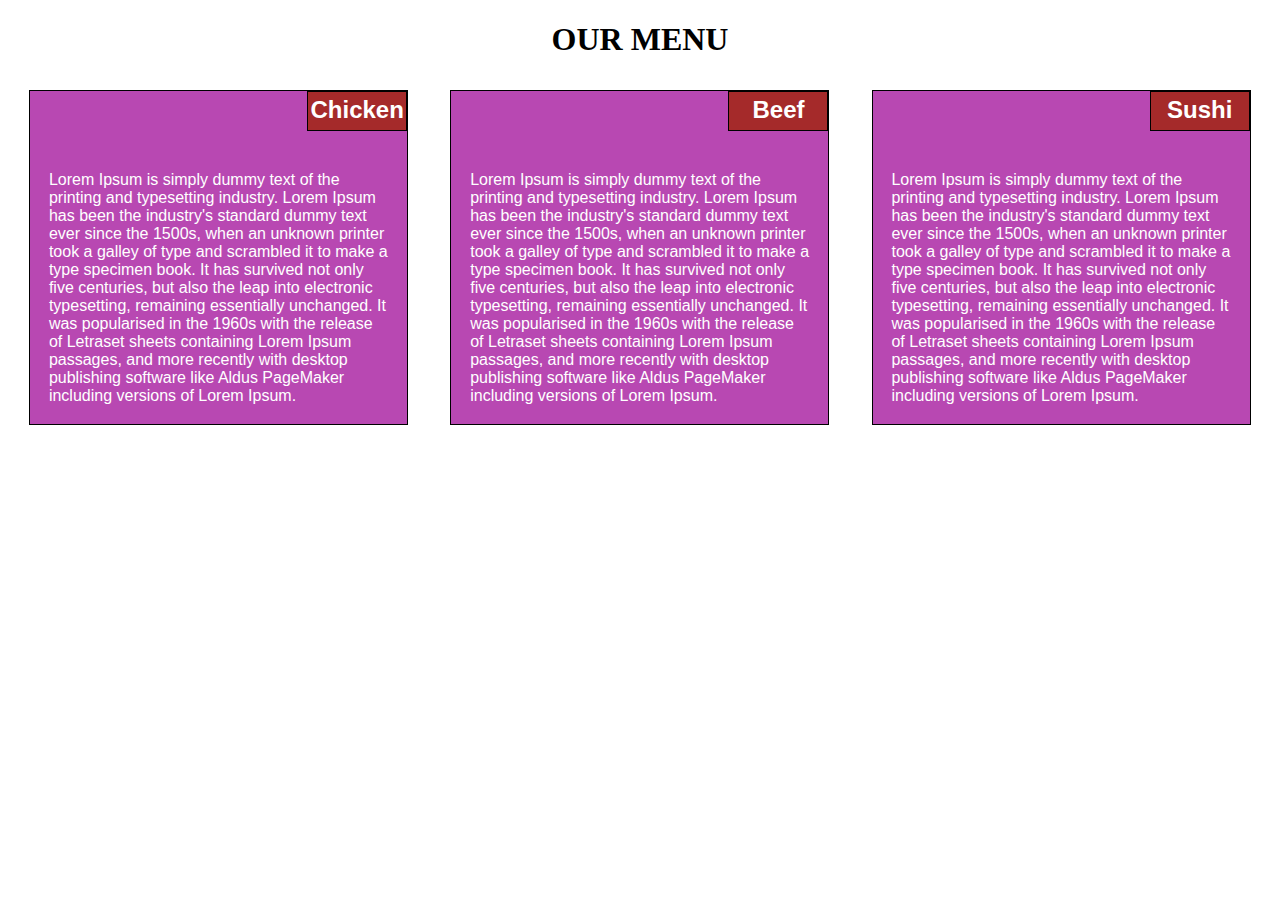
<file: course4_assignment2/index.html>
<!DOCTYPE html>
<html>
<head>
	<meta charset="utf-8">
	<title>Our Menu</title>
	<meta name="viewport" content="width=device-width, initial-scale=1">
	<link rel="stylesheet" type="text/css" href="css/style.css">

</head>
<body>
	<h1>OUR MENU</h1>
	<div class="row">
		<div class="col-lg-4 col-md-6 col-sm-12"><div class="box"><h2 class="com">Chicken</h2><p>
			Lorem Ipsum is simply dummy text of the printing and typesetting industry. Lorem Ipsum has been the industry's standard dummy text ever since the 1500s, when an unknown printer took a galley of type and scrambled it to make a type specimen book. It has survived not only five centuries, but also the leap into electronic typesetting, remaining essentially unchanged. It was popularised in the 1960s with the release of Letraset sheets containing Lorem Ipsum passages, and more recently with desktop publishing software like Aldus PageMaker including versions of Lorem Ipsum.
		</p></div></div>
		<div class="col-lg-4 col-md-6 col-sm-12"><div class="box"><h2 class="com">Beef</h2><p>
			Lorem Ipsum is simply dummy text of the printing and typesetting industry. Lorem Ipsum has been the industry's standard dummy text ever since the 1500s, when an unknown printer took a galley of type and scrambled it to make a type specimen book. It has survived not only five centuries, but also the leap into electronic typesetting, remaining essentially unchanged. It was popularised in the 1960s with the release of Letraset sheets containing Lorem Ipsum passages, and more recently with desktop publishing software like Aldus PageMaker including versions of Lorem Ipsum.
		</p></div></div>
		<div class="col-lg-4 col-md-12 col-sm-12"><div class="box"><h2 class="com">Sushi</h2><p>
			Lorem Ipsum is simply dummy text of the printing and typesetting industry. Lorem Ipsum has been the industry's standard dummy text ever since the 1500s, when an unknown printer took a galley of type and scrambled it to make a type specimen book. It has survived not only five centuries, but also the leap into electronic typesetting, remaining essentially unchanged. It was popularised in the 1960s with the release of Letraset sheets containing Lorem Ipsum passages, and more recently with desktop publishing software like Aldus PageMaker including versions of Lorem Ipsum.
		</p></div></div>
	</div>

</body>
</html>
</file>
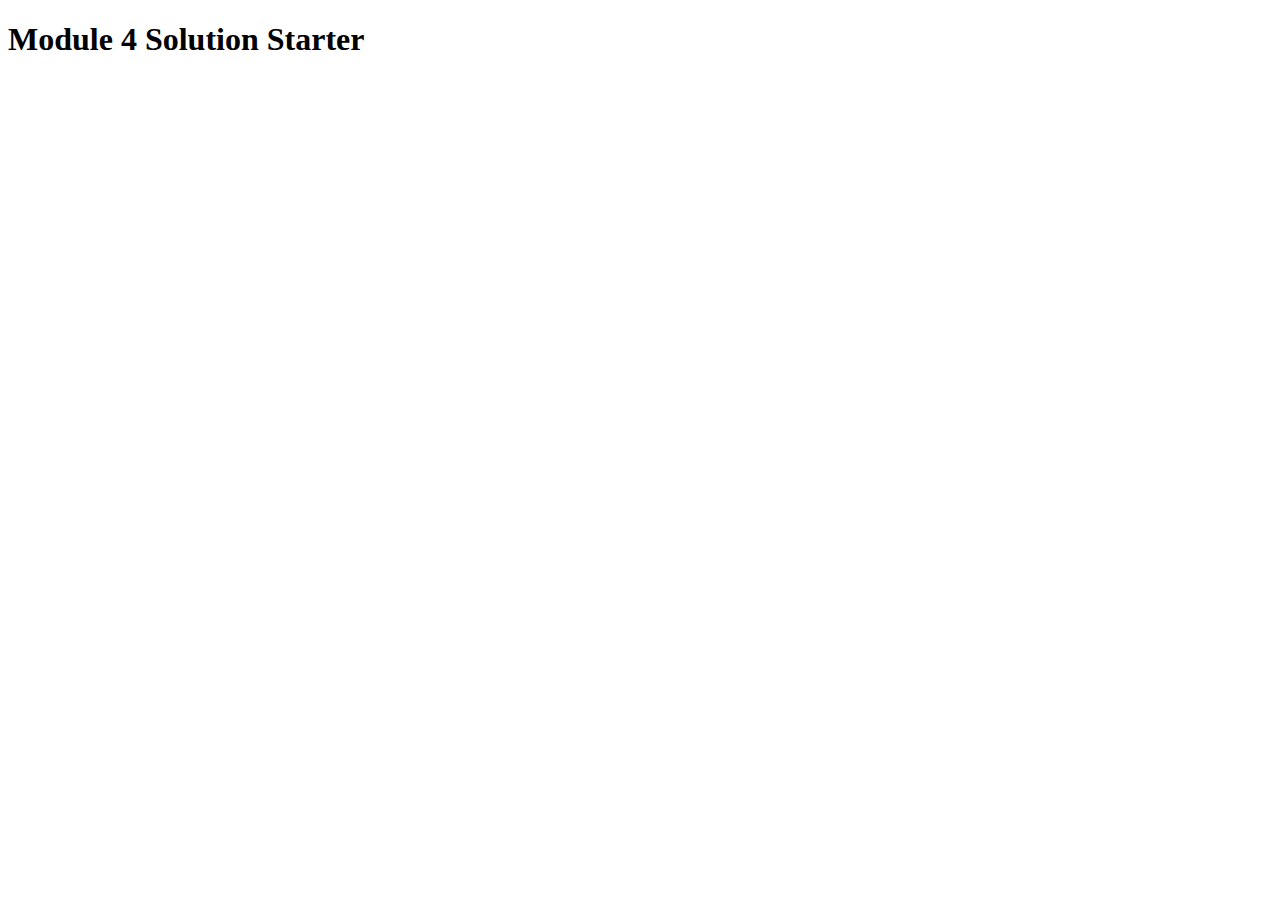
<file: course4_assignment4/index.html>
<!DOCTYPE html>
<html>
<head>
  <meta charset="utf-8">
  <title>Module 4 Solution Starter</title>
  <script src="SpeakHello.js"></script>
  <script src="SpeakGoodBye.js"></script>
  <script src="script.js"></script>
</head>
<body>
  <h1>Module 4 Solution Starter</h1>
</body>
</html>
</file>
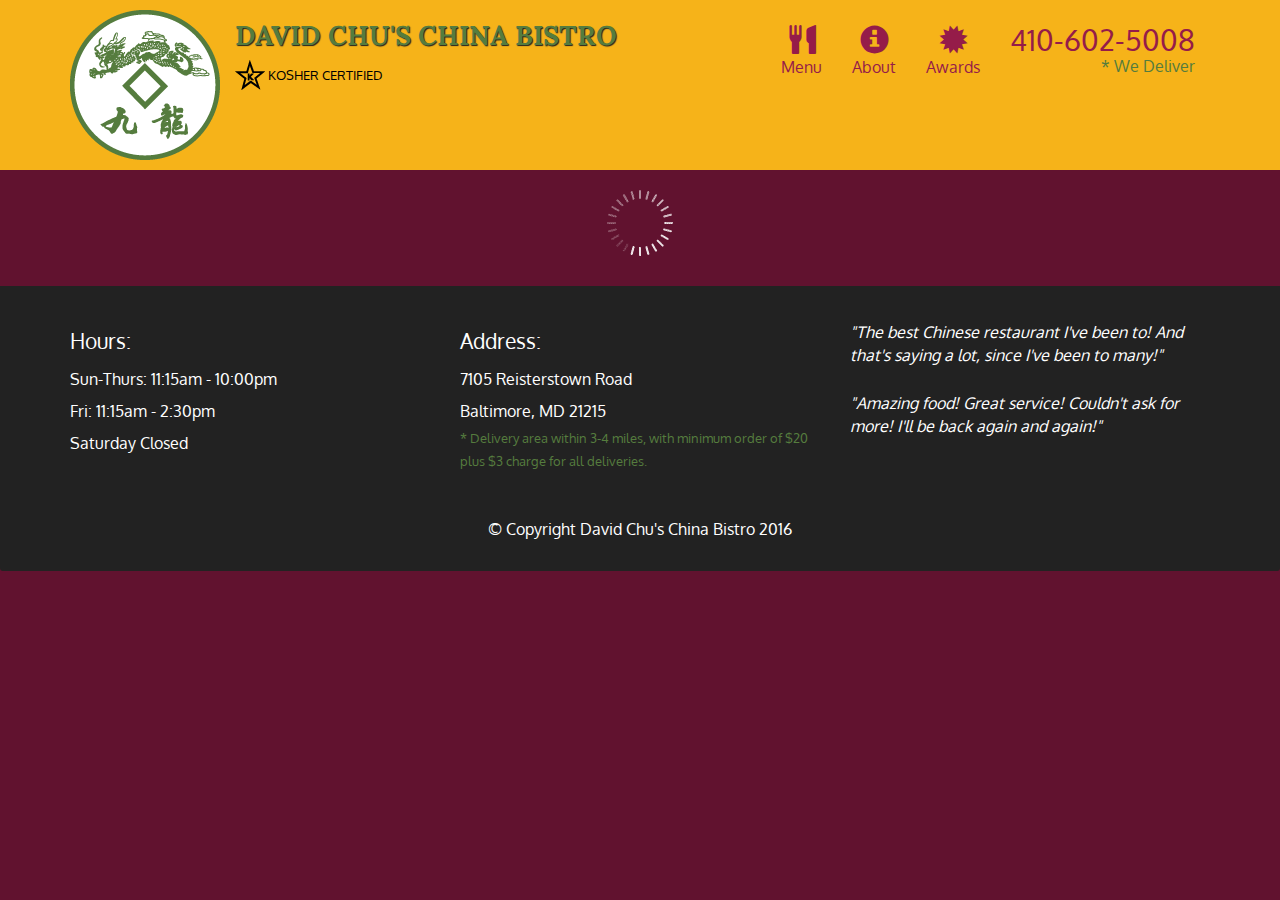
<file: course4_assignment5/index.html>
<!doctype html>
<html lang="en">
  <head>
    <meta charset="utf-8">
    <meta http-equiv="X-UA-Compatible" content="IE=edge">
    <meta name="viewport" content="width=device-width, initial-scale=1">
    <title>David Chu's China Bistro</title>
    <link rel="stylesheet" href="css/bootstrap.min.css">
    <link rel="stylesheet" href="css/styles.css">
    <link href='https://fonts.googleapis.com/css?family=Oxygen:400,300,700' rel='stylesheet' type='text/css'>
    <link href='https://fonts.googleapis.com/css?family=Lora' rel='stylesheet' type='text/css'>
  </head>
<body>
  <header>
    <nav id="header-nav" class="navbar navbar-default">
      <div class="container">
        <div class="navbar-header">
          <a href="index.html" class="pull-left visible-md visible-lg">
            <div id="logo-img" alt="Logo image"></div>
          </a>

          <div class="navbar-brand">
            <a href="index.html"><h1>David Chu's China Bistro</h1></a>
            <p>
              <img src="images/star-k-logo.png" alt="Kosher certification">
              <span>Kosher Certified</span>
            </p>
          </div>

          <button id="navbarToggle" type="button" class="navbar-toggle collapsed" data-toggle="collapse" data-target="#collapsable-nav" aria-expanded="false">
            <span class="sr-only">Toggle navigation</span>
            <span class="icon-bar"></span>
            <span class="icon-bar"></span>
            <span class="icon-bar"></span>
          </button>
        </div>
        
        <div id="collapsable-nav" class="collapse navbar-collapse">
           <ul id="nav-list" class="nav navbar-nav navbar-right">
            <li id="navHomeButton" class="visible-xs active">
              <a href="index.html">
                <span class="glyphicon glyphicon-home"></span> Home</a>
            </li>
            <li id="navMenuButton">
              <a href="#" onclick="$dc.loadMenuCategories();">
                <span class="glyphicon glyphicon-cutlery"></span><br class="hidden-xs"> Menu</a>
            </li>
            <li>
              <a href="#">
                <span class="glyphicon glyphicon-info-sign"></span><br class="hidden-xs"> About</a>
            </li>
            <li>
              <a href="#">
                <span class="glyphicon glyphicon-certificate"></span><br class="hidden-xs"> Awards</a>
            </li>
            <li id="phone" class="hidden-xs">
              <a href="tel:410-602-5008">
                <span>410-602-5008</span></a><div>* We Deliver</div>
            </li>
          </ul><!-- #nav-list -->
        </div><!-- .collapse .navbar-collapse -->
      </div><!-- .container -->
    </nav><!-- #header-nav -->
  </header>

  <div id="call-btn" class="visible-xs">
    <a class="btn" href="tel:410-602-5008">
    <span class="glyphicon glyphicon-earphone"></span>
    410-602-5008
    </a>
  </div>
  <div id="xs-deliver" class="text-center visible-xs">* We Deliver</div>

  <div id="main-content" class="container"></div>

  <footer class="panel-footer">
    <div class="container">
      <div class="row">
        <section id="hours" class="col-sm-4">
          <span>Hours:</span><br>
          Sun-Thurs: 11:15am - 10:00pm<br>
          Fri: 11:15am - 2:30pm<br>
          Saturday Closed
          <hr class="visible-xs">
        </section>
        <section id="address" class="col-sm-4">
          <span>Address:</span><br>
          7105 Reisterstown Road<br>
          Baltimore, MD 21215
          <p>* Delivery area within 3-4 miles, with minimum order of $20 plus $3 charge for all deliveries.</p>
          <hr class="visible-xs">
        </section>
        <section id="testimonials" class="col-sm-4">
          <p>"The best Chinese restaurant I've been to! And that's saying a lot, since I've been to many!"</p>
          <p>"Amazing food! Great service! Couldn't ask for more! I'll be back again and again!"</p>
        </section>
      </div>
      <div class="text-center">&copy; Copyright David Chu's China Bistro 2016</div>
    </div>
  </footer>

  <!-- jQuery (Bootstrap JS plugins depend on it) -->
  <script src="js/jquery-2.1.4.min.js"></script>
  <script src="js/bootstrap.min.js"></script>
  <script src="js/ajax-utils.js"></script>
  <script src="js/script.js"></script>
</body>
</html>
</file>
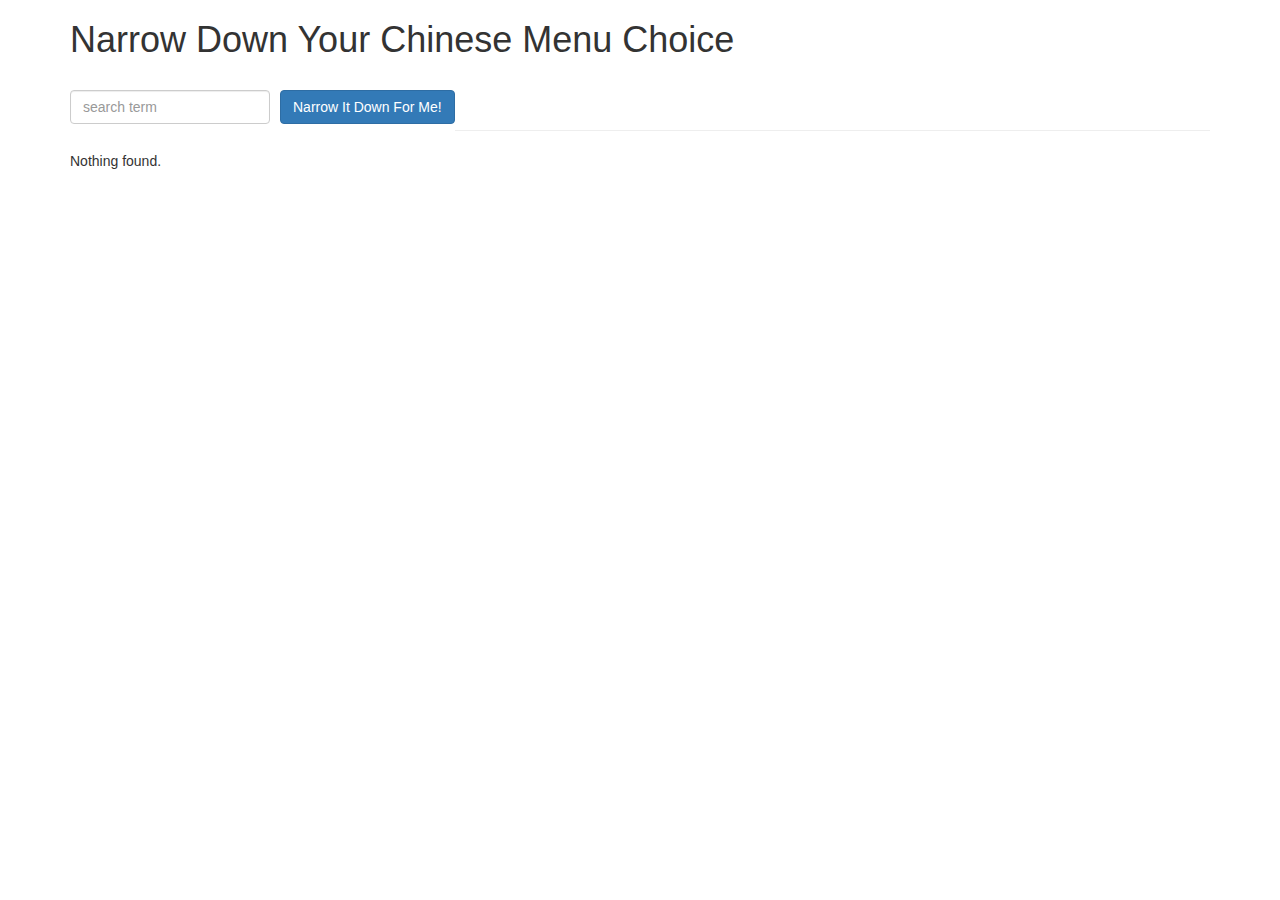
<file: course5_assignment3/index.html>
<!doctype html>
<html ng-app='NarrowItDownApp' lang="en">
  <head>
    <title>Narrow Down Your Menu Choice</title>
    <meta name="viewport" content="width=device-width, initial-scale=1">
    <script src="angular.min.js"></script>
    <script src="app.js"></script>
    <link rel="stylesheet" href="styles/bootstrap.min.css">
    <link rel="stylesheet" href="styles/styles.css">
  </head>
<body>
   <div ng-controller="NarrowItDownController as narrowCtrl" class="container">
    <h1>Narrow Down Your Chinese Menu Choice</h1>

    <div class="form-group">
      <input ng-model="narrowCtrl.searchTerm" type="text" placeholder="search term" class="form-control">
    </div>
    <div class="form-group narrow-button">
      <button ng-click="narrowCtrl.searchMenuItems()" class="btn btn-primary">Narrow It Down For Me!</button>
    </div>

    <p><br/><hr/></p>

    <found-items
      items="narrowCtrl.found"
      on-remove="narrowCtrl.removeItem(index)">
    </found-items>

  </div>

</body>
</html>
</file>
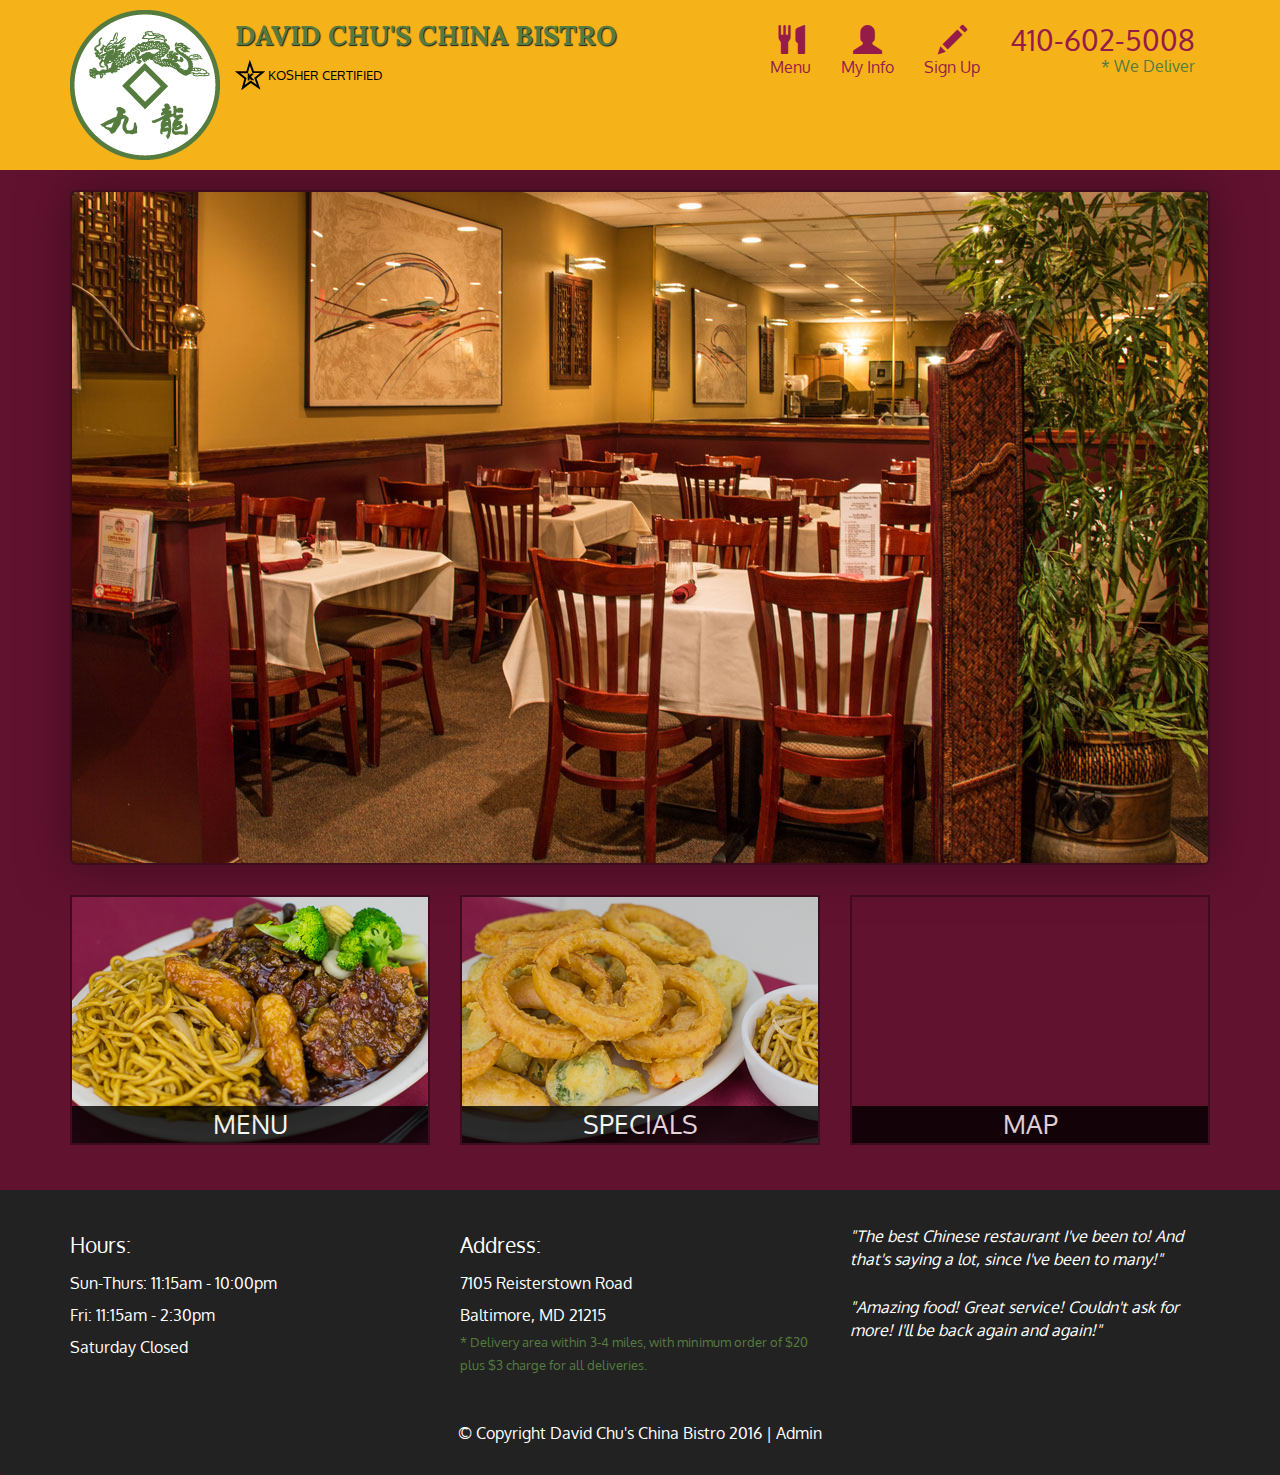
<file: course5_assignment5/index.html>
<!DOCTYPE html>
<html lang="en">
  <head>
    <meta charset="utf-8">
    <meta http-equiv="X-UA-Compatible" content="IE=edge">
    <meta name="viewport" content="width=device-width, initial-scale=1">
    <title>David Chu's China Bistro</title>
    <link href='https://fonts.googleapis.com/css?family=Oxygen:400,300,700' rel='stylesheet' type='text/css'>
    <link href='https://fonts.googleapis.com/css?family=Lora' rel='stylesheet' type='text/css'>
    <link rel="stylesheet" href="css/bootstrap.min.css">
    <link rel="stylesheet" href="css/restaurant.css">
    <link rel="stylesheet" href="css/common.css">
  </head>
  <body ng-app="restaurant" ng-strict-di>

    <!-- Fixed position loading indicator -->
    <loading class="loading-indicator"></loading>

    <header>
      <nav id="header-nav" class="navbar navbar-default">
        <div class="container">
          <div class="navbar-header">
            <a href="index.html" class="pull-left visible-md visible-lg">
              <div id="logo-img" alt="Logo image"></div>
            </a>

            <div class="navbar-brand">
              <a href="index.html"><h1>David Chu's China Bistro</h1></a>
              <p>
              <img src="images/star-k-logo.png" alt="Kosher certification">
              <span>Kosher Certified</span>
              </p>
            </div>

            <button id="navbarToggle" type="button" class="navbar-toggle collapsed" data-toggle="collapse" data-target="#collapsable-nav" aria-expanded="false">
              <span class="sr-only">Toggle navigation</span>
              <span class="icon-bar"></span>
              <span class="icon-bar"></span>
              <span class="icon-bar"></span>
            </button>
          </div>

          <div id="collapsable-nav" class="collapse navbar-collapse">
            <ul id="nav-list" class="nav navbar-nav navbar-right">
              <li id="navHomeButton" class="visible-xs">
                <a href="index.html">
                  <span class="glyphicon glyphicon-home"></span> Home</a>
              </li>
              <li id="navMenuButton" ui-sref-active="active">
                <a ui-sref="public.menu">
                  <span class="glyphicon glyphicon-cutlery"></span><br class="hidden-xs"> Menu</a>
              </li>
              <li ui-sref-active="active">
                <a ui-sref="public.myinfo">
                  <span class="glyphicon glyphicon-user"></span><br class="hidden-xs"> My Info</a>
              </li>
              <li ui-sref-active="active">
                <a ui-sref="public.signup">
                  <span class="glyphicon glyphicon-pencil"></span><br class="hidden-xs"> Sign Up</a>
              </li>
              <li id="phone" class="hidden-xs">
                <a href="tel:410-602-5008">
                  <span>410-602-5008</span></a><div>* We Deliver</div>
              </li>
            </ul><!-- #nav-list -->
          </div><!-- .collapse .navbar-collapse -->
        </div><!-- .container -->
      </nav><!-- #header-nav -->
    </header>

    <div id="call-btn" class="visible-xs">
      <a class="btn" href="tel:410-602-5008">
        <span class="glyphicon glyphicon-earphone"></span>
        410-602-5008
      </a>
    </div>
    <div id="xs-deliver" class="text-center visible-xs">* We Deliver</div>

    <ui-view>
      <div class="text-center initial-loading">
        <h2>Loading Site...</h2>
      </div>
    </ui-view>

    <footer class="panel-footer">
      <div class="container">
        <div class="row">
          <section id="hours" class="col-sm-4">
            <span>Hours:</span><br>
            Sun-Thurs: 11:15am - 10:00pm<br>
            Fri: 11:15am - 2:30pm<br>
            Saturday Closed
            <hr class="visible-xs">
          </section>
          <section id="address" class="col-sm-4">
            <span>Address:</span><br>
            7105 Reisterstown Road<br>
            Baltimore, MD 21215
            <p>* Delivery area within 3-4 miles, with minimum order of $20 plus $3 charge for all deliveries.</p>
            <hr class="visible-xs">
          </section>
          <section id="testimonials" class="col-sm-4">
            <p>"The best Chinese restaurant I've been to! And that's saying a lot, since I've been to many!"</p>
            <p>"Amazing food! Great service! Couldn't ask for more! I'll be back again and again!"</p>
          </section>
        </div>
        <div class="text-center">
          &copy; Copyright David Chu's China Bistro 2016 |
          <a ui-sref="admin.auth">Admin</a></div>
      </div>
    </footer>

    <!-- Libs -->
    <script src="lib/jquery-2.1.4.min.js"></script>
    <script src="lib/bootstrap.min.js"></script>
    <script src="lib/angular.min.js"></script>
    <script src="lib/angular-ui-router.min.js"></script>

    <!-- Main Restaurant Module -->
    <script src="src/restaurant.module.js"></script>

    <!-- Common Module -->
    <script src="src/common/common.module.js"></script>
    <script src="src/common/loading/loading.component.js"></script>
    <script src="src/common/loading/loading.interceptor.js"></script>
    <script src="src/common/menu.service.js"></script>

    <!-- Public Module -->
    <script src="src/public/public.module.js"></script>
    <script src="src/public/public.routes.js"></script>
    <script src="src/public/sign-up/sign-up-data.service.js"></script>
    <script src="src/public/menu/menu.controller.js"></script>
    <script src="src/public/menu-category/menu-category.component.js"></script>
    <script src="src/public/menu-items/menu-items.controller.js"></script>
    <script src="src/public/menu-item/menu-item.component.js"></script>
    <script src="src/public/sign-up/sign-up.controller.js"></script>
    <script src="src/public/my-info/my-info.controller.js"></script>
    <!-- ADMIN SITE -->

    <!--Application files -->

  </body>

</html>
</file>
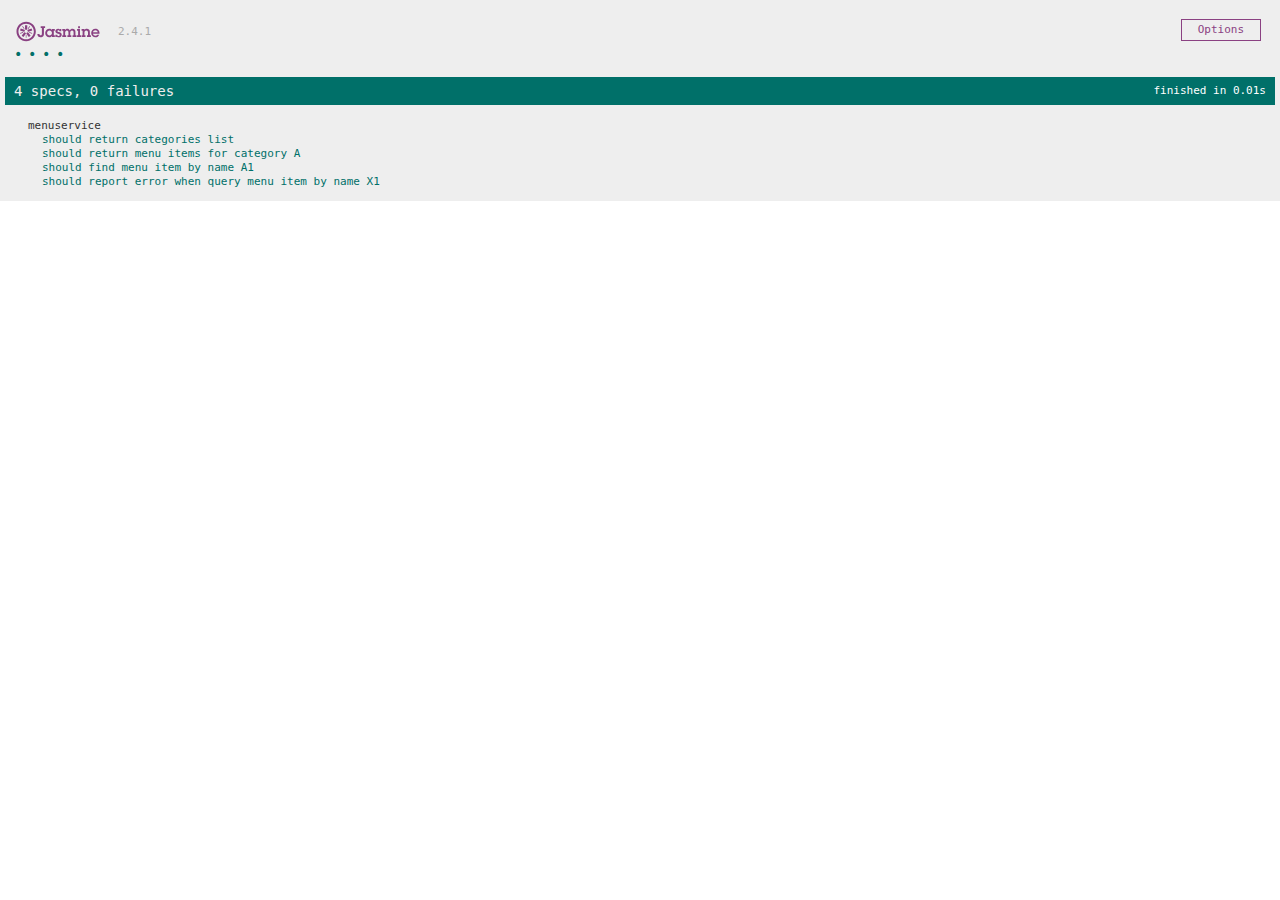
<file: course5_assignment5/SpecRunner.html>
<!DOCTYPE html>
<html>
<head>
  <meta charset="utf-8">
  <title>Jasmine Spec Runner v2.4.1</title>

  <link rel="shortcut icon" type="image/png" href="lib/jasmine-2.4.1/jasmine_favicon.png">
  <link rel="stylesheet" href="lib/jasmine-2.4.1/jasmine.css">

  <script src="lib/jasmine-2.4.1/jasmine.js"></script>
  <script src="lib/jasmine-2.4.1/jasmine-html.js"></script>
  <script src="lib/jasmine-2.4.1/boot.js"></script>

  <!-- include source files here... -->
  <script src="lib/angular.min.js"></script>
  <script src="lib/angular-mocks.js"></script>
  <script src="src/common/common.module.js"></script>
  <script src="src/common/menu.service.js"></script>
  <script src="src/common/loading/loading.component.js"></script>
  <script src="src/common/loading/loading.interceptor.js"></script>
  
  <!-- include spec files here... -->
  <script src="src/common/menu.service.spec.js"></script>

</head>

<body>
</body>
</html>
</file>
<file: course4_assignment2/css/style.css>
* {
			box-sizing: border-box;
		}
		
		h1 {
			text-align: center;
		}

		.row {
			width: 100%;
		}

		.box {
			border: 1px solid black;
			background-color: #b848b2;
			width: 90%;
			height: auto;
		    margin-right: auto;
			margin-left: auto;
			margin-top: 10px;
			margin-bottom: 10px;
			font-family: Helvetica;
			color: white;
			

		}

		.com {
			background-color: #A52A2A;
			position: relative;
			top: -20px;
			float: right;
		}

		h2 {
			width: 100px;
			height: 40px;
			border: 1px solid black;
			font-family: Helvetica;
			text-align: center;
			padding: 1% 0% 0% 0%;
		}

		p {
			margin: 5% 5% 5% 5%;
			clear: right;
		}

		@media (min-width: 992px) {
  		  .col-lg-1, .col-lg-2, .col-lg-3, .col-lg-4, .col-lg-5, .col-lg-6, .col-lg-7, .col-lg-8, .col-lg-9, .col-lg-10, .col-lg-11, .col-lg-12 {
    		float: left;
		  }
		  .col-lg-1 {
		    width: 8.33%;
		  }
		  .col-lg-2 {
		    width: 16.66%;
		  }
		  .col-lg-3 {
		    width: 25%;
		  }
		  .col-lg-4 {
		    width: 33.33%;
		  }
		  .col-lg-5 {
		    width: 41.66%;
		  }
		  .col-lg-6 {
		    width: 50%;
		  }
		  .col-lg-7 {
		    width: 58.33%;
		  }
		  .col-lg-8 {
		    width: 66.66%;
		  }
		  .col-lg-9 {
		    width: 74.99%;
		  }
		  .col-lg-10 {
		    width: 83.33%;
		  }
		  .col-lg-11 {
		    width: 91.66%;
		  }
		  .col-lg-12 {
		    width: 100%;
		  }

		}
		@media (min-width: 768px) and (max-width: 991px) {
			.col-md-1, .col-md-2, .col-md-3, .col-md-4, .col-md-5, .col-md-6, .col-md-7, .col-md-8, .col-md-9, .col-md-10, .col-md-11, .col-md-12 {
    		float: left;
		  }
		  .col-md-1 {
		    width: 8.33%;
		  }
		  .col-md-2 {
		    width: 16.66%;
		  }
		  .col-md-3 {
		    width: 25%;
		  }
		  .col-md-4 {
		    width: 33.33%;
		  }
		  .col-md-5 {
		    width: 41.66%;
		  }
		  .col-md-6 {
		    width: 50%;
		  }
		  .col-md-7 {
		    width: 58.33%;
		  }
		  .col-md-8 {
		    width: 66.66%;
		  }
		  .col-md-9 {
		    width: 74.99%;
		  }
		  .col-md-10 {
		    width: 83.33%;
		  }
		  .col-md-11 {
		    width: 91.66%;
		  }
		  .col-md-12 {
		    width: 100%;
  		  }
		}
		@media (max-width: 767px) {
			.col-sm-1, .col-sm-2, .col-sm-3, .col-sm-4, .col-sm-5, .col-sm-6, .col-sm-7, .col-sm-8, .col-sm-9, .col-sm-10, .col-sm-11, .col-sm-12 {
    		float: left;
		  }
		  .col-sm-1 {
		    width: 8.33%;
		  }
		  .col-sm-2 {
		    width: 16.66%;
		  }
		  .col-sm-3 {
		    width: 25%;
		  }
		  .col-sm-4 {
		    width: 33.33%;
		  }
		  .col-sm-5 {
		    width: 41.66%;
		  }
		  .col-sm-6 {
		    width: 50%;
		  }
		  .col-sm-7 {
		    width: 58.33%;
		  }
		  .col-sm-8 {
		    width: 66.66%;
		  }
		  .col-sm-9 {
		    width: 74.99%;
		  }
		  .col-sm-10 {
		    width: 83.33%;
		  }
		  .col-sm-11 {
		    width: 91.66%;
		  }
		  .col-sm-12 {
		    width: 100%;
		  }
		}
</file>
<file: course4_assignment5/css/styles.css>
body {
  font-size: 16px;
  color: #fff;
  background-color: #61122f;
  font-family: 'Oxygen', sans-serif;
}

/** HEADER **/
#header-nav {
  background-color: #f6b319;
  border-radius: 0;
  border: 0;
}

#logo-img {
  background: url('../images/restaurant-logo_large.png') no-repeat;
  width: 150px;
  height: 150px;
  margin: 10px 15px 10px 0;
}

.navbar-brand {
  padding-top: 25px;
}
.navbar-brand h1 { /* Restaurant name */
  font-family: 'Lora', serif;
  color: #557c3e;
  font-size: 1.5em;
  text-transform: uppercase;
  font-weight: bold;
  text-shadow: 1px 1px 1px #222;
  margin-top: 0;
  margin-bottom: 0;
  line-height: .75;
}
.navbar-brand a:hover, .navbar-brand a:focus {
  text-decoration: none;
}
.navbar-brand p { /* Kosher cert */
  color: #000;
  text-transform: uppercase;
  font-size: .7em;
  margin-top: 15px;
}
.navbar-brand p span { /* Star-K */
  vertical-align: middle;
}

#nav-list {
  margin-top: 10px;
}
#nav-list a {
  color: #951C49;
  text-align: center;
}
#nav-list a:hover {
  background: #E7E7E7;
}
#nav-list a span {
  font-size: 1.8em;
}

#phone {
  margin-top: 5px;
}
#phone a { /* Phone number */
  text-align: right;
  padding-bottom: 0;
}
#phone div { /* We Deliver */
  color: #557c3e;
  text-align: right;
  padding-right: 15px;
}

.navbar-header button.navbar-toggle, .navbar-header .icon-bar {
  border: 1px solid #61122f;
}
.navbar-header button.navbar-toggle {
  clear: both;
  margin-top: -30px;
}
/* END HEADER */

/* FOOTER */
.panel-footer {
  margin-top: 30px;
  padding-top: 35px;
  padding-bottom: 30px;
  background-color: #222;
  border-top: 0;
}
.panel-footer div.row {
  margin-bottom: 35px;
}
#hours, #address {
  line-height: 2;
}
#hours > span, #address > span {
  font-size: 1.3em;
}
#address p {
  color: #557c3e;
  font-size: .8em;
  line-height: 1.8;
}
#testimonials {
  font-style: italic;
}
#testimonials p:nth-child(2) {
  margin-top: 25px;
}
/* END FOOTER */



/* HOME PAGE */
.container .jumbotron {
  box-shadow: 0 0 50px #3F0C1F;
  border: 2px solid #3F0C1F;
}

#menu-tile, #specials-tile, #map-tile {
  height: 250px;
  width: 100%;
  margin-bottom: 15px;
  position: relative;
  border: 2px solid #3F0C1F;
  overflow: hidden;
}
#menu-tile:hover, #specials-tile:hover, #map-tile:hover {
  box-shadow: 0 1px 5px 1px #cccccc;
}
#menu-tile {
  background: url('../images/menu-tile.jpg') no-repeat;
  background-position: center;
}
#specials-tile {
  background: url('../images/specials-tile.jpg') no-repeat;
  background-position: center;
}
#menu-tile span, #specials-tile span, #map-tile span {
  position: absolute;
  bottom: 0;
  right: 0;
  width: 100%;
  text-align: center;
  font-size: 1.6em;
  text-transform: uppercase;
  background-color: #000;
  color: #fff;
  opacity: .8;
}
/* END HOME PAGE */

/* MENU CATEGORIES PAGE */
.category-tile { 
  position: relative;
  border: 2px solid #3F0C1F;
  overflow: hidden;
  width: 200px;
  height: 200px;
  margin: 0 auto 15px;
}
.category-tile span {
  position: absolute;
  bottom: 0;
  right: 0;
  width: 100%;
  text-align: center;
  font-size: 1.2em;
  text-transform: uppercase;
  background-color: #000;
  color: #fff;
  opacity: .8;
}
.category-tile:hover {
  box-shadow: 0 1px 5px 1px #cccccc;
}

#menu-categories-title + div {
  margin-bottom: 50px;
}
/* END MENU CATEGORIES PAGE */

/* SINGLE CATEGORY PAGE */
.menu-item-tile {
  margin-bottom: 25px;
}
.menu-item-tile hr {
  width: 80%;
}
.menu-item-tile .menu-item-price {
  font-size: 1.1em;
  text-align: right;
  margin-top: -15px;
  margin-right: -15px;
}
.menu-item-tile .menu-item-price span {
  font-size: .6em;
}
.menu-item-photo {
  position: relative;
  border: 2px solid #3F0C1F; 
  overflow: hidden;
  padding: 0;
  margin-right: -15px;
  margin-left: auto;
  margin-bottom: 20px;
  max-width: 250px;
}
.menu-item-photo div {
  position: absolute;
  bottom: 0;
  right: 0;
  width: 80px;
  background-color: #557c3e;
  text-align: center;
}
.menu-item-description {
  padding-right: 30px;
}
h3.menu-item-title {
  margin: 0 0 10px;
}
.menu-item-details {
  font-size: .9em;
  font-style: italic;
}
/* END SINGLE CATEGORY PAGE */


/********** Large devices only **********/
@media (min-width: 1200px) {
  .container .jumbotron {
    background: url('../images/jumbotron_1200.jpg') no-repeat;
    height: 675px;
  }
}

/********** Medium devices only **********/
@media (min-width: 992px) and (max-width: 1199px) {
  /* Header */
  #logo-img {
    background: url('../images/restaurant-logo_medium.png') no-repeat;
    width: 100px;
    height: 100px;
    margin: 5px 5px 5px 0;
  }
  /* End Header */

  /* Home Page */
  .container .jumbotron {
    background: url('../images/jumbotron_992.jpg') no-repeat;
    height: 558px;
  }
  /* End Home Page */
}

/********** Small devices only **********/
@media (min-width: 768px) and (max-width: 991px) {
  /* Home Page */
  .container .jumbotron {
    background: url('../images/jumbotron_768.jpg') no-repeat;
    height: 432px;
  }
  /* End Home Page */
}

/********** Extra small devices only **********/
@media (max-width: 767px) {
  /* Header */
  .navbar-brand {
    padding-top: 10px;
    height: 80px;
  }
  .navbar-brand h1 { /* Restaurant name */
    padding-top: 10px;
    font-size: 5vw; /* 1vw = 1% of viewport width */
  }
  .navbar-brand p { /* Kosher cert */
    font-size: .6em;
    margin-top: 12px;
  }
  .navbar-brand p img { /* Star-K */
    height: 20px;
  }

  #collapsable-nav a { /* Collapsed nav menu text */
    font-size: 1.2em;
  }
  #collapsable-nav a span { /* Collapsed nav menu glyph */
    font-size: 1em;
    margin-right: 5px;
  }

  #call-btn > a {
    font-size: 1.5em;
    display: block;
    margin: 0 20px;
    padding: 10px;
    border: 2px solid #fff;
    background-color: #f6b319;
    color: #951c49;
  }
  #xs-deliver {
    margin-top: 5px;
    font-size: .7em;
    letter-spacing: .1em;
    text-transform: uppercase;
  }
  /* End Header */

  /* Footer */
  .panel-footer section {
    margin-bottom: 30px;
    text-align: center;
  }
  .panel-footer section:nth-child(3) {
    margin-bottom: 0; /* margin already exists on the whole row */
  }
  .panel-footer section hr {
    width: 50%;
  }
  /* End Footer */

  /* Home Page */
  .container .jumbotron {
    margin-top: 30px;
    padding: 0;
  }
  #menu-tile, #specials-tile {
    width: 360px;
    margin: 0 auto 15px;
  }

  .menu-item-photo {
    margin-right: auto;
  }
  .menu-item-tile .menu-item-price {
    text-align: center;
  }
  .menu-item-description {
    text-align: center;;
  }
}


/********** Super extra small devices Only :-) (e.g., iPhone 4) **********/
@media (max-width: 479px) {
  /* Header */
  .navbar-brand h1 { /* Restaurant name */
    padding-top: 5px;
    font-size: 6vw;
  }
  /* End Header */
  
  /* Home page */
  #menu-tile, #specials-tile {
    width: 280px;
    margin: 0 auto 15px;
  }

  .col-xxs-12 {
    position: relative;
    min-height: 1px;
    padding-right: 15px;
    padding-left: 15px;
    float: left;
    width: 100%;
  }
}
</file>
<file: course5_assignment3/styles/styles.css>
h1 {
  margin-bottom: 30px;
}
input[type="text"] {
  width: 200px;
  float: left;
}
.narrow-button {
  float: left;
  margin-left: 10px;
}
.loader {
  display: none;
  margin-left: 5px;
  font-size: 10px;
  float: left;
  border-top: 1.1em solid rgba(147, 147, 147, 0.2);
  border-right: 1.1em solid rgba(147, 147, 147, 0.2);
  border-bottom: 1.1em solid rgba(147, 147, 147, 0.2);
  border-left: 1.1em solid #676767;
  -webkit-transform: translateZ(0);
  -ms-transform: translateZ(0);
  transform: translateZ(0);
  -webkit-animation: load8 1.1s infinite linear;
  animation: load8 1.1s infinite linear;
}
.loader,
.loader:after {
  border-radius: 50%;
  width: 3em;
  height: 3em;
}
@-webkit-keyframes load8 {
  0% {
    -webkit-transform: rotate(0deg);
    transform: rotate(0deg);
  }
  100% {
    -webkit-transform: rotate(360deg);
    transform: rotate(360deg);
  }
}
@keyframes load8 {
  0% {
    -webkit-transform: rotate(0deg);
    transform: rotate(0deg);
  }
  100% {
    -webkit-transform: rotate(360deg);
    transform: rotate(360deg);
  }
}
</file>
<file: course5_assignment5/css/restaurant.css>
body {
  font-size: 16px;
  color: #fff;
  background-color: #61122f;
  font-family: 'Oxygen', sans-serif;
}

.initial-loading {
  margin-top: 60px;
}

/** HEADER **/
#header-nav {
  background-color: #f6b319;
  border-radius: 0;
  border: 0;
}

#logo-img {
  background: url('../images/restaurant-logo_large.png') no-repeat;
  width: 150px;
  height: 150px;
  margin: 10px 15px 10px 0;
}

.navbar-brand {
  padding-top: 25px;
}
.navbar-brand h1 { /* Restaurant name */
  font-family: 'Lora', serif;
  color: #557c3e;
  font-size: 1.5em;
  text-transform: uppercase;
  font-weight: bold;
  text-shadow: 1px 1px 1px #222;
  margin-top: 0;
  margin-bottom: 0;
  line-height: .75;
}
.navbar-brand a:hover, .navbar-brand a:focus {
  text-decoration: none;
}
.navbar-brand p { /* Kosher cert */
  color: #000;
  text-transform: uppercase;
  font-size: .7em;
  margin-top: 15px;
}
.navbar-brand p span { /* Star-K */
  vertical-align: middle;
}

#nav-list {
  margin-top: 10px;
}
#nav-list a {
  color: #951C49;
  text-align: center;
}
#nav-list a:hover {
  background: #E7E7E7;
}
#nav-list a span {
  font-size: 1.8em;
}

#phone {
  margin-top: 5px;
}
#phone a { /* Phone number */
  text-align: right;
  padding-bottom: 0;
}
#phone div { /* We Deliver */
  color: #557c3e;
  text-align: right;
  padding-right: 15px;
}

.navbar-header button.navbar-toggle, .navbar-header .icon-bar {
  border: 1px solid #61122f;
}
.navbar-header button.navbar-toggle {
  clear: both;
  margin-top: -30px;
}
/* END HEADER */

/* FOOTER */
.panel-footer {
  margin-top: 30px;
  padding-top: 35px;
  padding-bottom: 30px;
  background-color: #222;
  border-top: 0;
}
.panel-footer div.row {
  margin-bottom: 35px;
}
#hours, #address {
  line-height: 2;
}
#hours > span, #address > span {
  font-size: 1.3em;
}
#address p {
  color: #557c3e;
  font-size: .8em;
  line-height: 1.8;
}
#testimonials {
  font-style: italic;
}
#testimonials p:nth-child(2) {
  margin-top: 25px;
}
a[ui-sref="admin.auth"] {
  color: #fff;
}
/* END FOOTER */

/********** Medium devices only **********/
@media (min-width: 992px) and (max-width: 1199px) {
  /* Header */
  #logo-img {
    background: url('../images/restaurant-logo_medium.png') no-repeat;
    width: 100px;
    height: 100px;
    margin: 5px 5px 5px 0;
  }
  /* End Header */
}


/********** Extra small devices only **********/
@media (max-width: 767px) {
  /* Header */
  .navbar-brand {
    padding-top: 10px;
    height: 80px;
  }
  .navbar-brand h1 { /* Restaurant name */
    padding-top: 10px;
    font-size: 5vw; /* 1vw = 1% of viewport width */
  }
  .navbar-brand p { /* Kosher cert */
    font-size: .6em;
    margin-top: 12px;
  }
  .navbar-brand p img { /* Star-K */
    height: 20px;
  }

  #collapsable-nav a { /* Collapsed nav menu text */
    font-size: 1.2em;
  }
  #collapsable-nav a span { /* Collapsed nav menu glyph */
    font-size: 1em;
    margin-right: 5px;
  }

  #call-btn > a {
    font-size: 1.5em;
    display: block;
    margin: 0 20px;
    padding: 10px;
    border: 2px solid #fff;
    background-color: #f6b319;
    color: #951c49;
  }
  #xs-deliver {
    margin-top: 5px;
    font-size: .7em;
    letter-spacing: .1em;
    text-transform: uppercase;
  }
  /* End Header */

  /* Footer */
  .panel-footer section {
    margin-bottom: 30px;
    text-align: center;
  }
  .panel-footer section:nth-child(3) {
    margin-bottom: 0; /* margin already exists on the whole row */
  }
  .panel-footer section hr {
    width: 50%;
  }
  /* End Footer */
}


/********** Super extra small devices Only :-) (e.g., iPhone 4) **********/
@media (max-width: 479px) {
  /* Header */
  .navbar-brand h1 { /* Restaurant name */
    padding-top: 5px;
    font-size: 6vw;
  }
  /* End Header */
}
</file>
<file: course5_assignment5/css/common.css>
.loading-indicator {
    display: block;
    width: 70px;
    position: fixed;
    left: 0;
    right: 0;
    margin: 0 auto;
    top: 40%;
    z-index: 100;
    background-color: #FFF;
}

.loading-indicator img {
    width: 70px;
    background-color: #FFF;
}

.ui-view-placeholder {
    margin-top: 60px;
}
</file>
<file: course5_assignment5/lib/jasmine-2.4.1/jasmine.css>
body { overflow-y: scroll; }

.jasmine_html-reporter { background-color: #eee; padding: 5px; margin: -8px; font-size: 11px; font-family: Monaco, "Lucida Console", monospace; line-height: 14px; color: #333; }
.jasmine_html-reporter a { text-decoration: none; }
.jasmine_html-reporter a:hover { text-decoration: underline; }
.jasmine_html-reporter p, .jasmine_html-reporter h1, .jasmine_html-reporter h2, .jasmine_html-reporter h3, .jasmine_html-reporter h4, .jasmine_html-reporter h5, .jasmine_html-reporter h6 { margin: 0; line-height: 14px; }
.jasmine_html-reporter .jasmine-banner, .jasmine_html-reporter .jasmine-symbol-summary, .jasmine_html-reporter .jasmine-summary, .jasmine_html-reporter .jasmine-result-message, .jasmine_html-reporter .jasmine-spec .jasmine-description, .jasmine_html-reporter .jasmine-spec-detail .jasmine-description, .jasmine_html-reporter .jasmine-alert .jasmine-bar, .jasmine_html-reporter .jasmine-stack-trace { padding-left: 9px; padding-right: 9px; }
.jasmine_html-reporter .jasmine-banner { position: relative; }
.jasmine_html-reporter .jasmine-banner .jasmine-title { background: url('[data-uri]') no-repeat; background: url('[data-uri]') no-repeat, none; -moz-background-size: 100%; -o-background-size: 100%; -webkit-background-size: 100%; background-size: 100%; display: block; float: left; width: 90px; height: 25px; }
.jasmine_html-reporter .jasmine-banner .jasmine-version { margin-left: 14px; position: relative; top: 6px; }
.jasmine_html-reporter #jasmine_content { position: fixed; right: 100%; }
.jasmine_html-reporter .jasmine-version { color: #aaa; }
.jasmine_html-reporter .jasmine-banner { margin-top: 14px; }
.jasmine_html-reporter .jasmine-duration { color: #fff; float: right; line-height: 28px; padding-right: 9px; }
.jasmine_html-reporter .jasmine-symbol-summary { overflow: hidden; *zoom: 1; margin: 14px 0; }
.jasmine_html-reporter .jasmine-symbol-summary li { display: inline-block; height: 10px; width: 14px; font-size: 16px; }
.jasmine_html-reporter .jasmine-symbol-summary li.jasmine-passed { font-size: 14px; }
.jasmine_html-reporter .jasmine-symbol-summary li.jasmine-passed:before { color: #007069; content: "\02022"; }
.jasmine_html-reporter .jasmine-symbol-summary li.jasmine-failed { line-height: 9px; }
.jasmine_html-reporter .jasmine-symbol-summary li.jasmine-failed:before { color: #ca3a11; content: "\d7"; font-weight: bold; margin-left: -1px; }
.jasmine_html-reporter .jasmine-symbol-summary li.jasmine-disabled { font-size: 14px; }
.jasmine_html-reporter .jasmine-symbol-summary li.jasmine-disabled:before { color: #bababa; content: "\02022"; }
.jasmine_html-reporter .jasmine-symbol-summary li.jasmine-pending { line-height: 17px; }
.jasmine_html-reporter .jasmine-symbol-summary li.jasmine-pending:before { color: #ba9d37; content: "*"; }
.jasmine_html-reporter .jasmine-symbol-summary li.jasmine-empty { font-size: 14px; }
.jasmine_html-reporter .jasmine-symbol-summary li.jasmine-empty:before { color: #ba9d37; content: "\02022"; }
.jasmine_html-reporter .jasmine-run-options { float: right; margin-right: 5px; border: 1px solid #8a4182; color: #8a4182; position: relative; line-height: 20px; }
.jasmine_html-reporter .jasmine-run-options .jasmine-trigger { cursor: pointer; padding: 8px 16px; }
.jasmine_html-reporter .jasmine-run-options .jasmine-payload { position: absolute; display: none; right: -1px; border: 1px solid #8a4182; background-color: #eee; white-space: nowrap; padding: 4px 8px; }
.jasmine_html-reporter .jasmine-run-options .jasmine-payload.jasmine-open { display: block; }
.jasmine_html-reporter .jasmine-bar { line-height: 28px; font-size: 14px; display: block; color: #eee; }
.jasmine_html-reporter .jasmine-bar.jasmine-failed { background-color: #ca3a11; }
.jasmine_html-reporter .jasmine-bar.jasmine-passed { background-color: #007069; }
.jasmine_html-reporter .jasmine-bar.jasmine-skipped { background-color: #bababa; }
.jasmine_html-reporter .jasmine-bar.jasmine-errored { background-color: #ca3a11; }
.jasmine_html-reporter .jasmine-bar.jasmine-menu { background-color: #fff; color: #aaa; }
.jasmine_html-reporter .jasmine-bar.jasmine-menu a { color: #333; }
.jasmine_html-reporter .jasmine-bar a { color: white; }
.jasmine_html-reporter.jasmine-spec-list .jasmine-bar.jasmine-menu.jasmine-failure-list, .jasmine_html-reporter.jasmine-spec-list .jasmine-results .jasmine-failures { display: none; }
.jasmine_html-reporter.jasmine-failure-list .jasmine-bar.jasmine-menu.jasmine-spec-list, .jasmine_html-reporter.jasmine-failure-list .jasmine-summary { display: none; }
.jasmine_html-reporter .jasmine-results { margin-top: 14px; }
.jasmine_html-reporter .jasmine-summary { margin-top: 14px; }
.jasmine_html-reporter .jasmine-summary ul { list-style-type: none; margin-left: 14px; padding-top: 0; padding-left: 0; }
.jasmine_html-reporter .jasmine-summary ul.jasmine-suite { margin-top: 7px; margin-bottom: 7px; }
.jasmine_html-reporter .jasmine-summary li.jasmine-passed a { color: #007069; }
.jasmine_html-reporter .jasmine-summary li.jasmine-failed a { color: #ca3a11; }
.jasmine_html-reporter .jasmine-summary li.jasmine-empty a { color: #ba9d37; }
.jasmine_html-reporter .jasmine-summary li.jasmine-pending a { color: #ba9d37; }
.jasmine_html-reporter .jasmine-summary li.jasmine-disabled a { color: #bababa; }
.jasmine_html-reporter .jasmine-description + .jasmine-suite { margin-top: 0; }
.jasmine_html-reporter .jasmine-suite { margin-top: 14px; }
.jasmine_html-reporter .jasmine-suite a { color: #333; }
.jasmine_html-reporter .jasmine-failures .jasmine-spec-detail { margin-bottom: 28px; }
.jasmine_html-reporter .jasmine-failures .jasmine-spec-detail .jasmine-description { background-color: #ca3a11; }
.jasmine_html-reporter .jasmine-failures .jasmine-spec-detail .jasmine-description a { color: white; }
.jasmine_html-reporter .jasmine-result-message { padding-top: 14px; color: #333; white-space: pre; }
.jasmine_html-reporter .jasmine-result-message span.jasmine-result { display: block; }
.jasmine_html-reporter .jasmine-stack-trace { margin: 5px 0 0 0; max-height: 224px; overflow: auto; line-height: 18px; color: #666; border: 1px solid #ddd; background: white; white-space: pre; }
</file>
